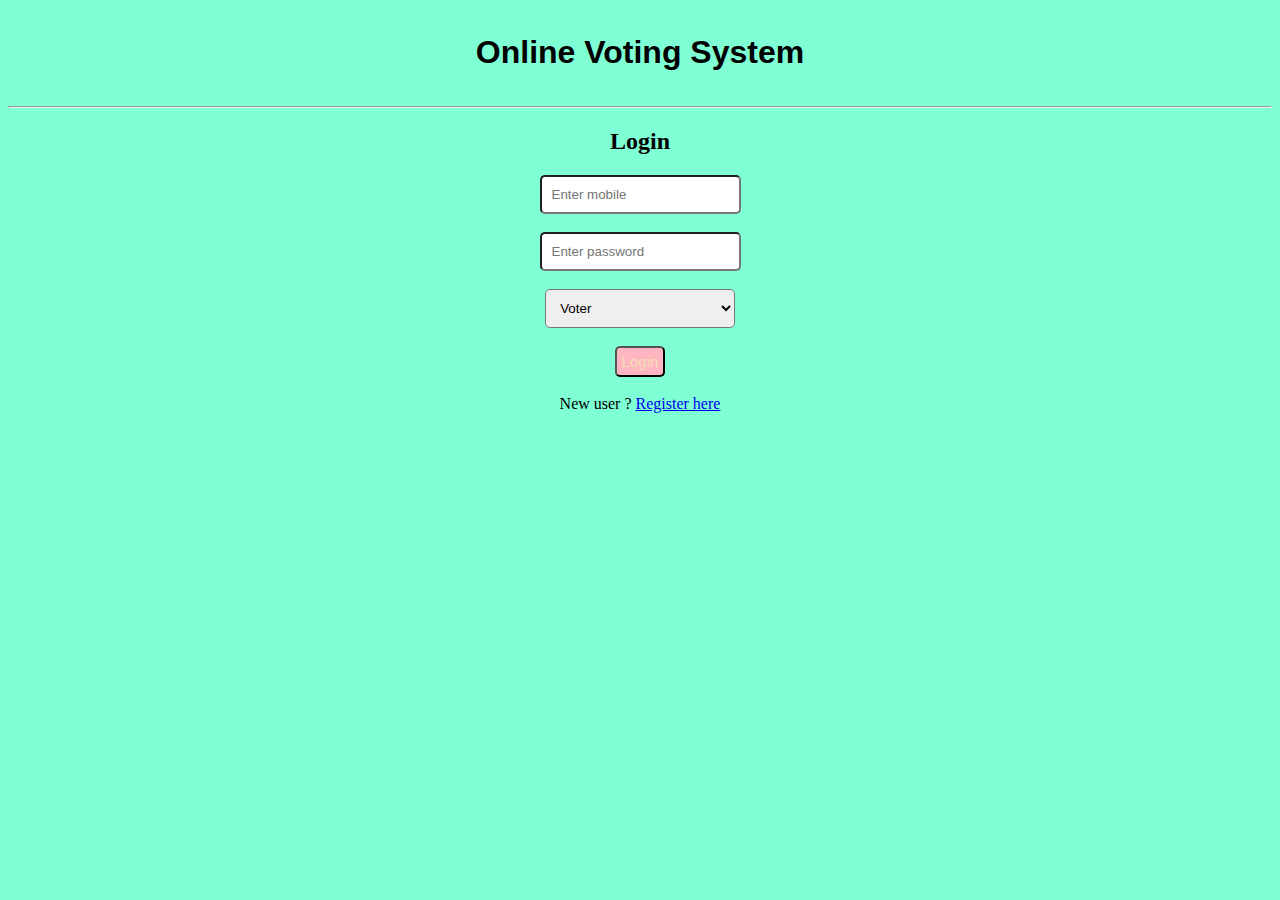
<file: index.html>
<html>
  <head>
    <title>Online Voting System</title>
    <link rel="stylesheet" href="css/stylesheet.css">
  </head>

  <body>

    <center>
      <div id="headerSection">
        <h1>Online Voting System</h1>
      </div>
      <hr>
  
      <div id="bodySection">
        <form action="api/login.php" method="POST" >
          <h2>Login</h2>
          <input
            type="number" name="mobile" placeholder="Enter mobile" ><br ><br>
          <input type="password"  name="password" placeholder="Enter password" ><br ><br >
          <select id="dropbox" name="role">
            <option value="1">Voter</option>
            <option value="2">Group</option>
            </select><br ><br >
          <button id="loginbtn" type="submit">Login</button><br ><br >
          New user ? <a href="routes/register.html">Register here</a>
        </form>
      </div>
      
    </center>
  </body>
</html>
</file>
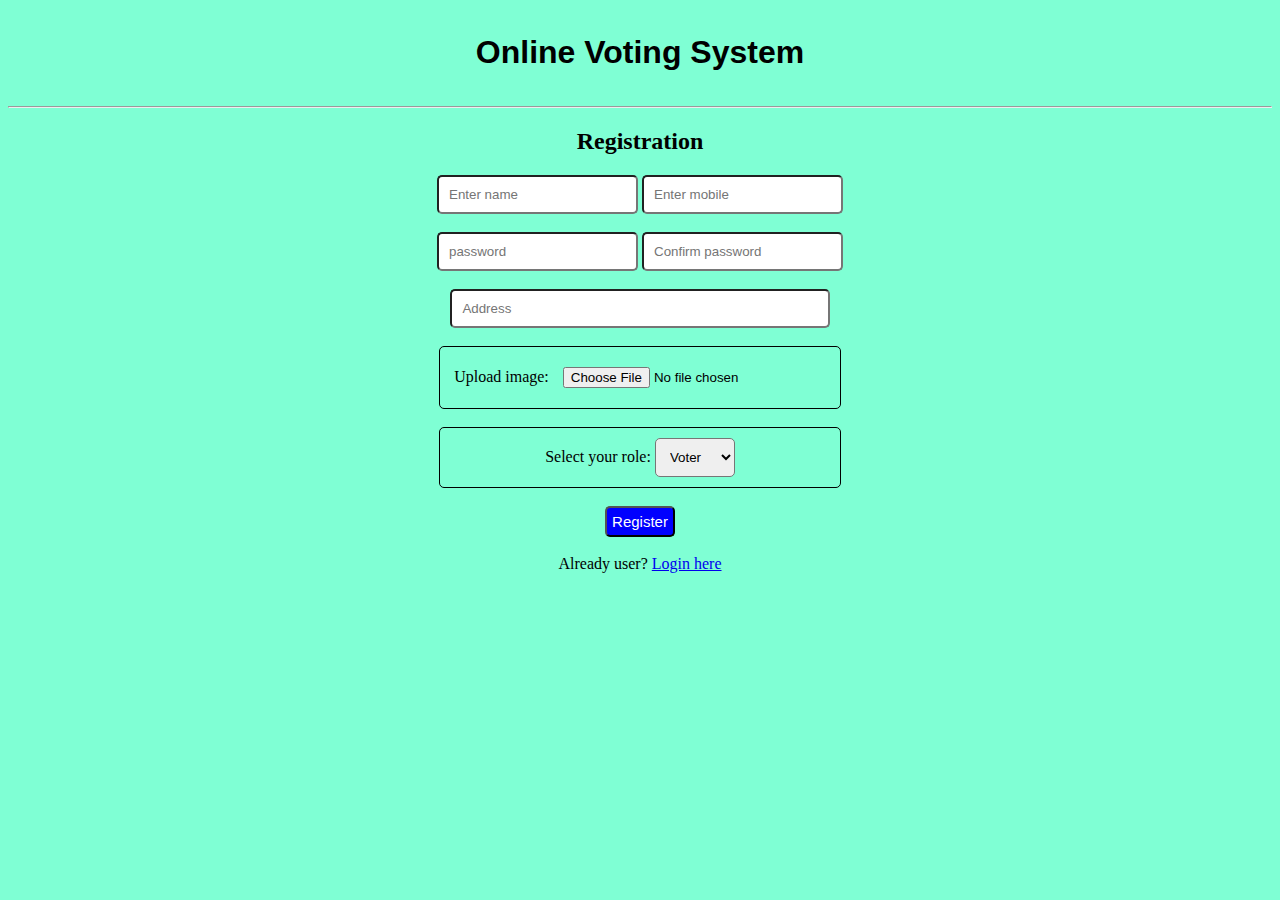
<file: routes/register.html>
<html>
  <head>
    <title>Online Voting System - Registration</title>
    <link rel="stylesheet" href="../css/stylesheet.css" />
  </head>
  <body>
   
    <style>
      #address {
        width: 30%;
      }
      #imagepart {
        border: 1px solid black;
        border-radius: 5px;
        padding: 10px;
        width: 30%;
      }
      #role {
        border: 1px solid black;
        border-radius: 5px;
        padding: 10px;
        width: 30%;
      }

      #role select {
        border-radius: 5px;
        padding: 10px;
      }
    </style>
    <center>
      <div id="headerSection">
        <h1>Online Voting System</h1>
      </div>
      <hr>
  
      <div id="bodySection">
        <h2>Registration</h2>
        <form action="../api/register.php" method="POST" enctype="multipart/form-data">
          
          <input type="text" name="name" placeholder="Enter name" >
          <input type="number" name="mobile" placeholder="Enter mobile"><br ><br >
          <input type="password" name="password" placeholder="password" >
          <input type="password" name="cpassword" placeholder="Confirm password" ><br ><br >
          <input id="address" type="text" name="address" placeholder="Address" ><br><br >
          
            <div id="imagepart">
              Upload image: <input type="file" name="photo" >
            </div>
            <br >
  
            <div id="role">
              Select your role: <select name="role">
                <option value="1">Voter</option>
                <option value="2">Group</option>
              </select>
            </div>
          <br>
  
          <button
            style=" padding: 5px;
              font-size: 15px;
              background-color: blue;
              color: white;
              border-radius: 5px;">
            Register</button><br><br>
          Already user? <a href="../index.html">Login here</a>
        </form>
      </div>

    </center>
   
  </body>
</html>
</file>
<file: css/stylesheet.css>
body{
    background-color: aquamarine;
}

#imagecss{
    padding: 10px;
    border: 2px solid black;
    border-radius: 5px;
    width: 30%;
}

#headerSection{
    padding: 5px;
}

#headerSection h1{
    font-family: Arial, Helvetica, sans-serif;
}

input{
    padding: 10px;
    border-radius: 5px;
}

#dropbox{
    padding: 10px;
    border-radius: 5px;
    width: 15%;
}

#loginbtn{
    padding: 5px;
    font-size: 15px;
    background-color: lightpink;
    color: wheat;
    border-radius: 5px;
}
</file>
